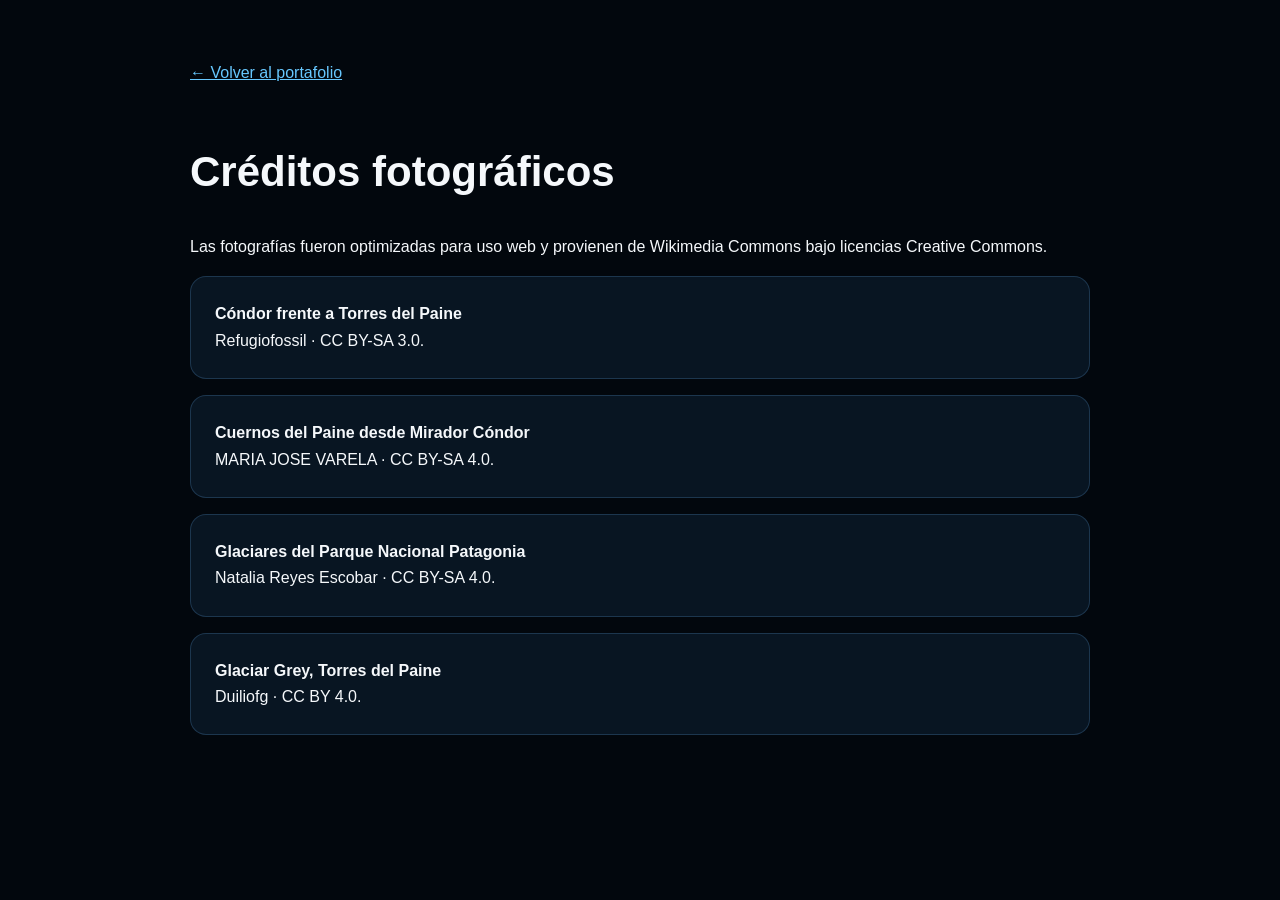
<file: creditos.html>
<!doctype html><html lang="es"><head><meta charset="utf-8"><meta name="viewport" content="width=device-width,initial-scale=1"><title>Créditos fotográficos</title><style>body{margin:0;background:#02070d;color:#f5f8fb;font-family:Segoe UI,Arial,sans-serif;line-height:1.65}main{width:min(900px,92%);margin:60px auto}.card{padding:24px;margin:16px 0;background:#081522;border:1px solid rgba(112,187,255,.2);border-radius:16px}a{color:#67c8ff}h1{font-size:42px}.back{display:inline-block;margin-bottom:22px}</style></head><body><main><a class="back" href="index.html">← Volver al portafolio</a><h1>Créditos fotográficos</h1><p>Las fotografías fueron optimizadas para uso web y provienen de Wikimedia Commons bajo licencias Creative Commons.</p><div class="card"><strong>Cóndor frente a Torres del Paine</strong><br>Refugiofossil · CC BY-SA 3.0.</div><div class="card"><strong>Cuernos del Paine desde Mirador Cóndor</strong><br>MARIA JOSE VARELA · CC BY-SA 4.0.</div><div class="card"><strong>Glaciares del Parque Nacional Patagonia</strong><br>Natalia Reyes Escobar · CC BY-SA 4.0.</div><div class="card"><strong>Glaciar Grey, Torres del Paine</strong><br>Duiliofg · CC BY 4.0.</div></main></body></html>
</file>
